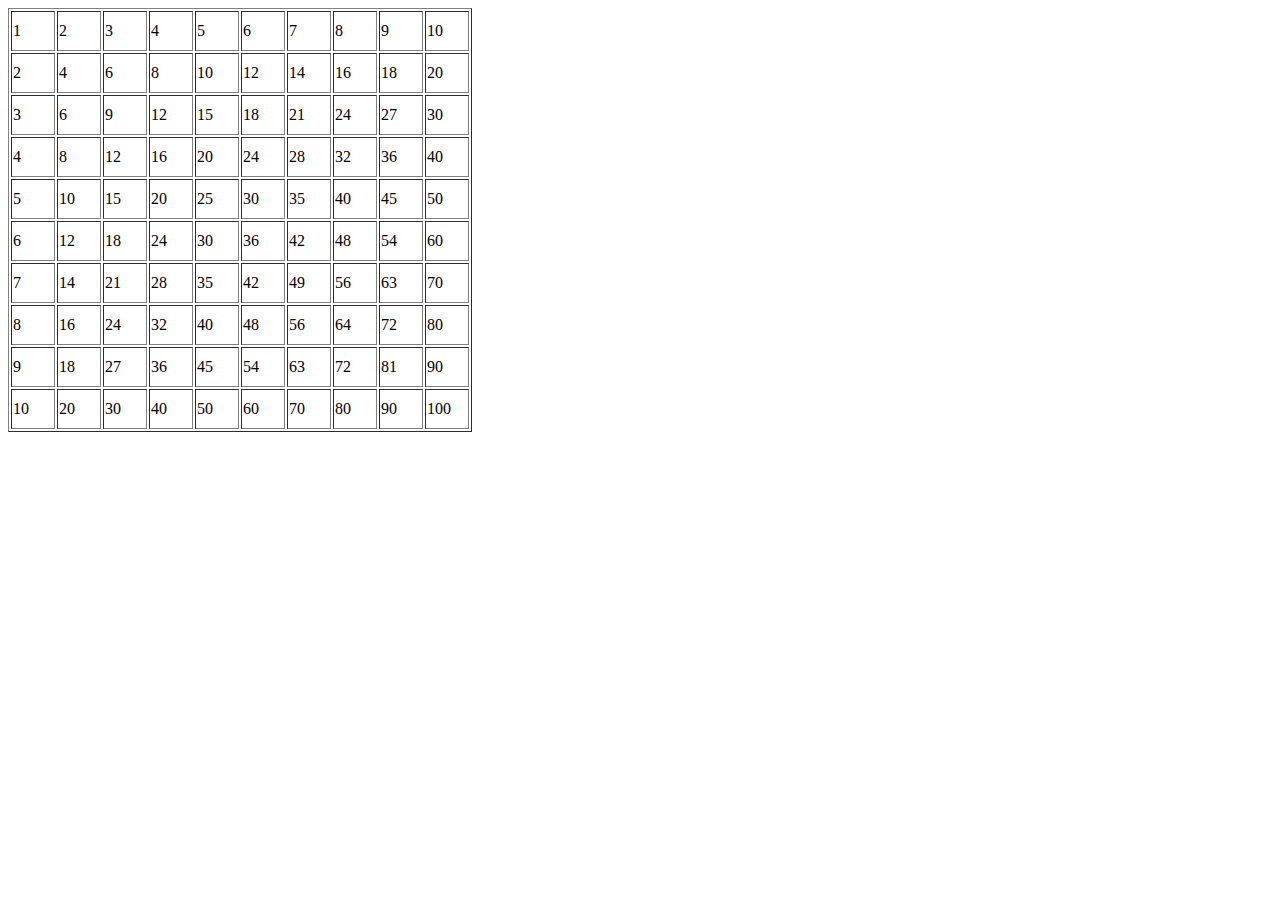
<file: index.html>
<!DOCTYPE html>
<html>
    <head>
        <title>AyderkaProd</title>
        <meta charset="utf-8">
        <style type="text/css"></style>
        <script>

            var i;
            var x=5;



        </script>
        <style>

            tr{
                height: 40px;
            }
            td{
                width: 40px;
            }

        </style>



    </head>

    <body>
        
        <script>
           document.write(Float (x)); 
            
        </script>
        
        <table border="1px">
            <script>

                for (i = 1; i <= 10; i++) {
                    document.write("<tr>");
                    for (var o = 1; o <= 10; o++) {
                        document.write("<td>" + (i*o) + "</td>");

                    }
                    document.write("</tr>");
                }
                
           


            </script>

        </table>

    </body>

</html>
</file>
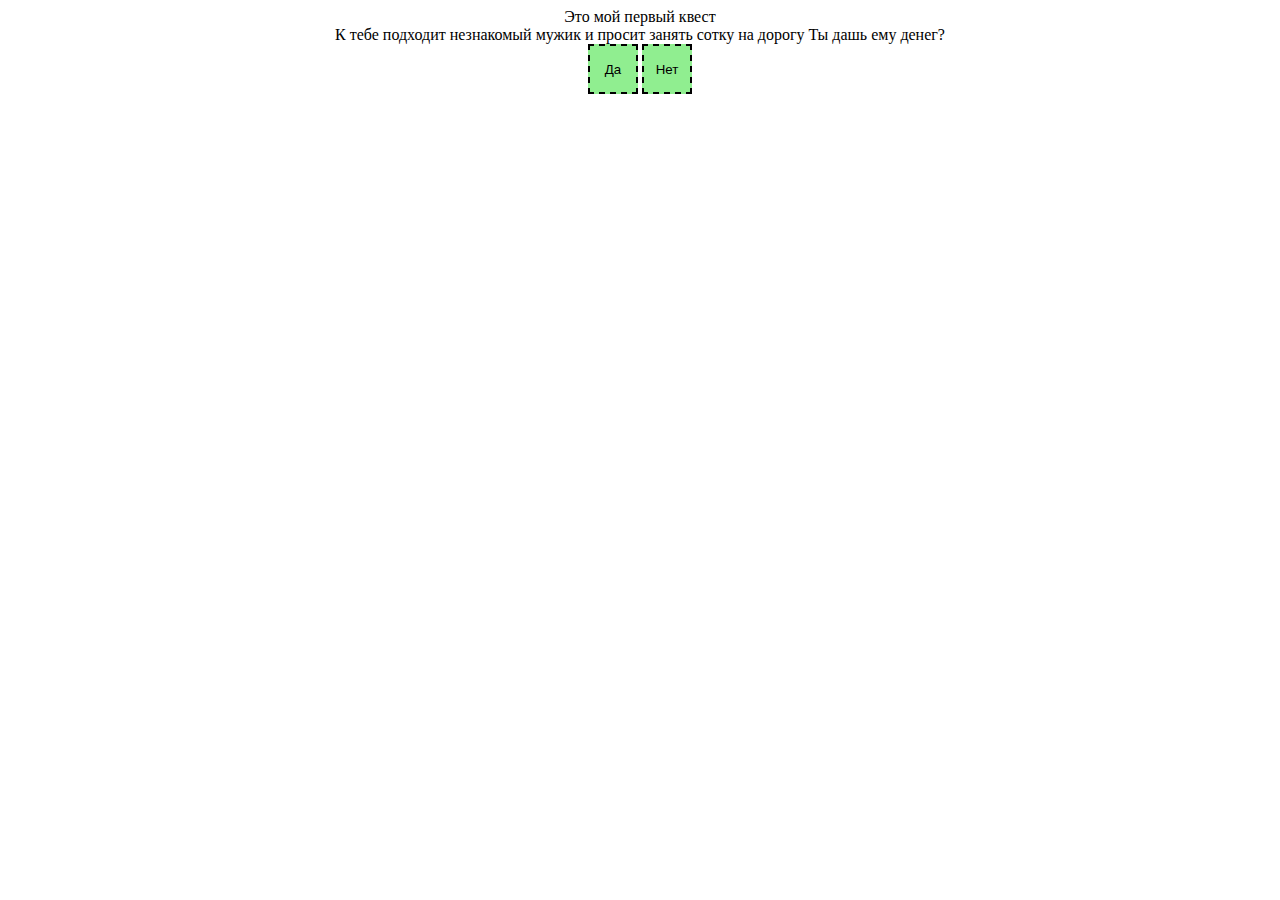
<file: public_html/index.html>
<!DOCTYPE html>
<!--
To change this license header, choose License Headers in Project Properties.
To change this template file, choose Tools | Templates
and open the template in the editor.
-->
<html>
    <head>
        <title>TODO supply a title</title>
        <meta charset="UTF-8">
        <meta name="viewport" content="width=device-width, initial-scale=1.0">
        <style type="text/css"></style>
        <script>


            var question;
            var texttype;
            var next_round = true;
            var round = [1, 2, 3, 4];
            var yes;
            var no;

            function init() {
                document.getElementById("question").innerHTML = "К тебе подходит незнакомый мужик и просит занять сотку на дорогу Ты дашь ему денег?";
            }


        </script>
        <style>

            div {
                text-align: center;
                
            }
            button{
                height: 50px;
                width: 50px;
                background-color: lightgreen;
                border-style: dashed; 
            }
           
        </style>
    </head>
    <body>
        <div>Это мой первый квест</div>
        <div id="question">...</div>
        <div>
            <button type="button" >Да</button>
            <button type="button" >Нет</button>
            <script>
                init();
            </script>
        </div>
    </body>
</html>
</file>
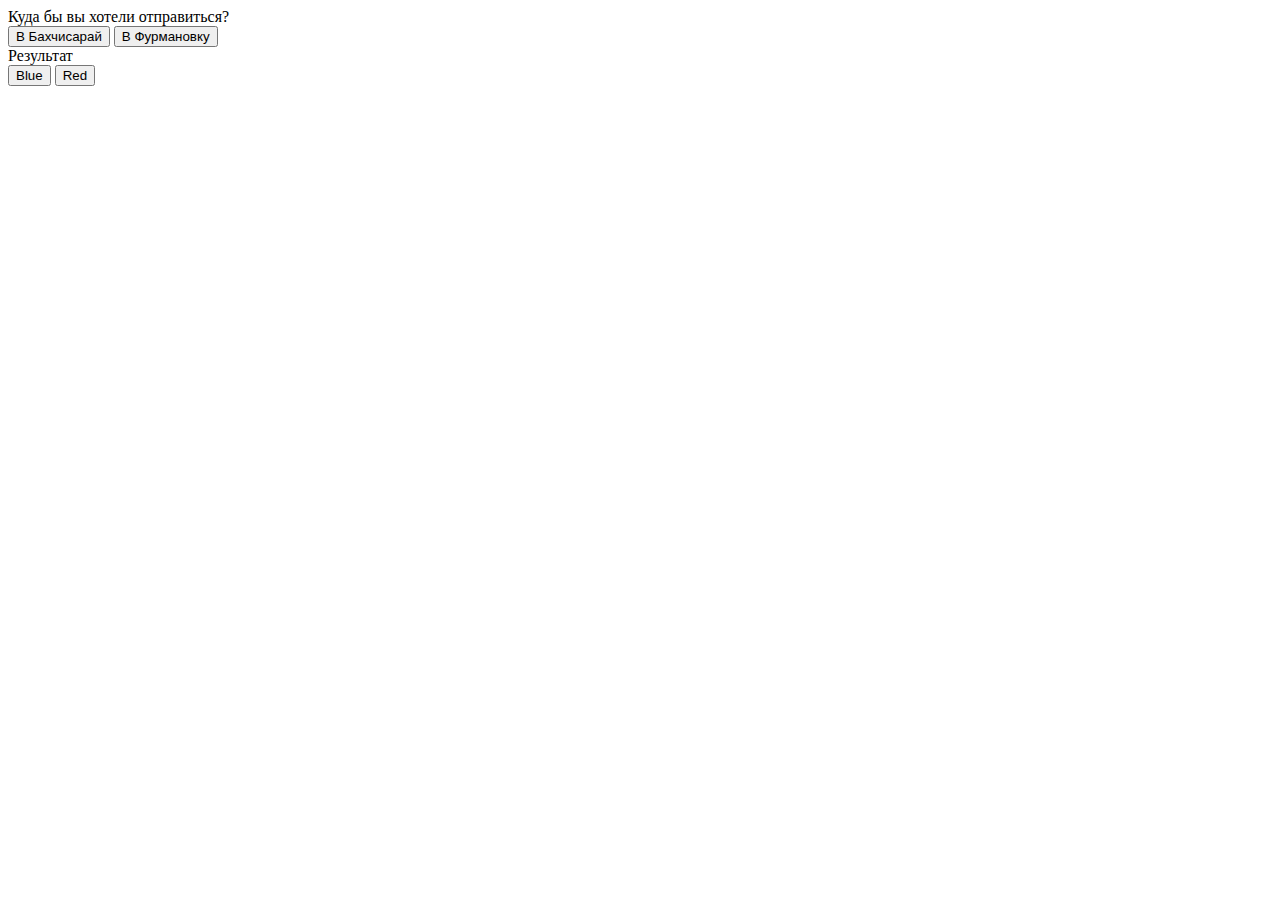
<file: QUEST4UBAKABLYAT.html>
<!DOCTYPE html>
<!--
To change this license header, choose License Headers in Project Properties.
To change this template file, choose Tools | Templates
and open the template in the editor.
--> 
<html>
    <head>
        <title>Мой первый квест</title>
        <meta charset="UTF-8">
        <meta name="viewport" content="width=device-width, initial-scale=1.0">
        <script>

            function function1() {
                element.getElementById(result).innerHTML("Поздравлям, Вы выиграли");
            }

            function function2() {
                alert("Вы приехали, но вас поджидала люська и раскрошила вам ебальник");
            }
            function changeColor("newColor") {
                var x; 
                        x = document;
               x.write = "newColor";
            }





        </script>
    </head>
    <body>
        <div>Куда бы вы хотели отправиться?</div>
        <button type="button" id="button1"
                onclick="function1()">В Бахчисарай</button>
        <button type="button" id="button2"
                onclick="function2()">В Фурмановку</button>
        <br/>
        <div id="result">Результат</div>
        <button type="button" onclick="changeColor('blue');">Blue</button>
        <button type="button" onclick="changeColor('red');">Red</button>

    </body>
</html>
</file>
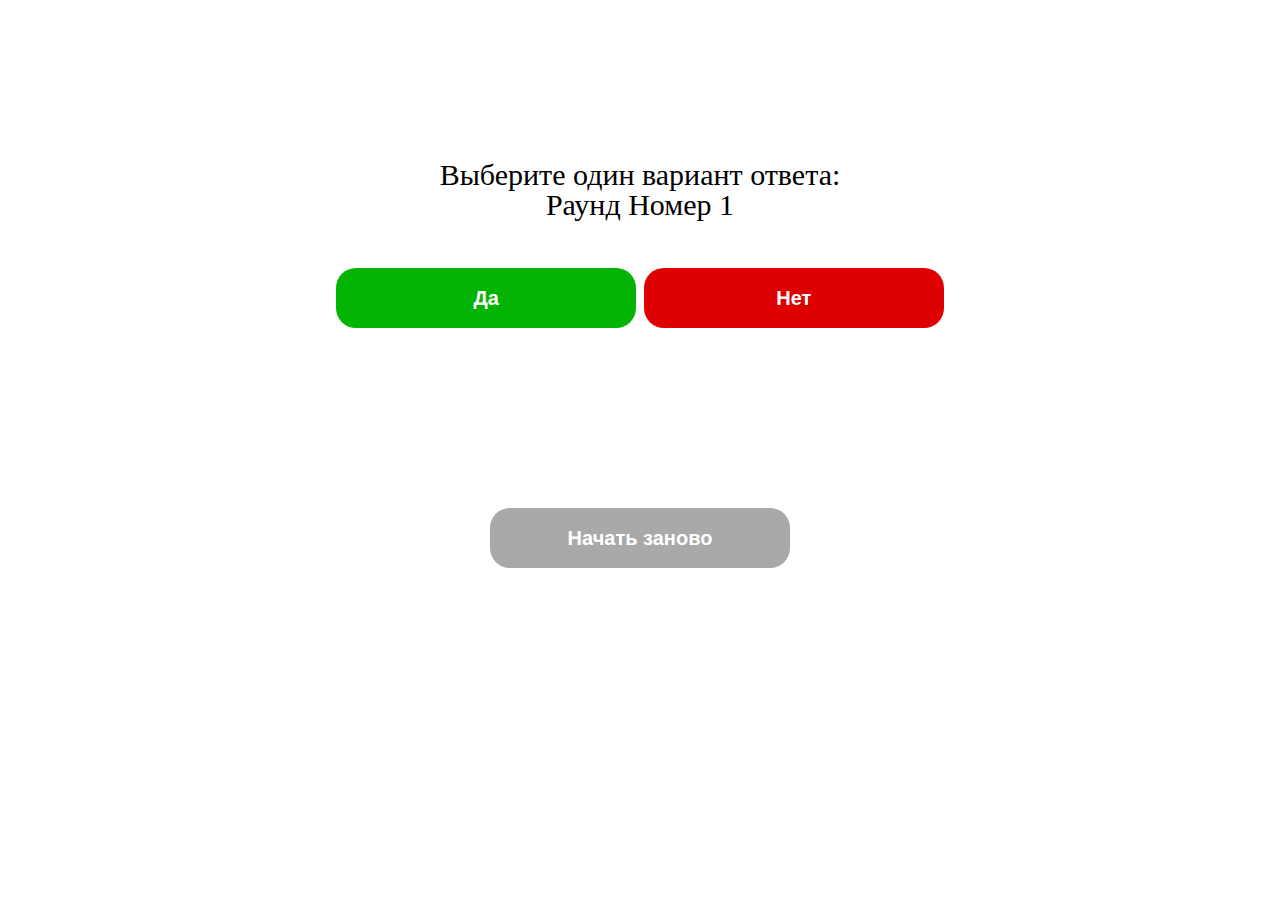
<file: MyQuest/My quest.html>
<!DOCTYPE html>
<html>
    <head>
        <title>My first quest</title>
        <meta charset="UTF-8">
        <meta name="viewport" content="width=device-width, initial-scale=1.0">
        <style type="text/css"></style>
        <script src="quest.js"></script>
        <link href="quest.css" rel="stylesheet"/>
    </head>
    <body>
        <div id="topInterval"></div>
        <div>Выберите один вариант ответа:</div>
        <div id="question">...</div>
        <div id="midlleInterval"></div>
        <div id="buttons">
            <button type="button" id="yes" 
                    onclick="yesAnswer()">Да</button>
            <button type="button" id="no" 
                    onclick="noAnswer()">Нет</button>

        </div>
        <div id="topInterval"></div>
        <div id="result"></div>
        <div></div>
        <div>
            <button type="button" id="again" 
                    onclick="again()">Начать заново</button>

        </div>
    </body>
</html>
</file>
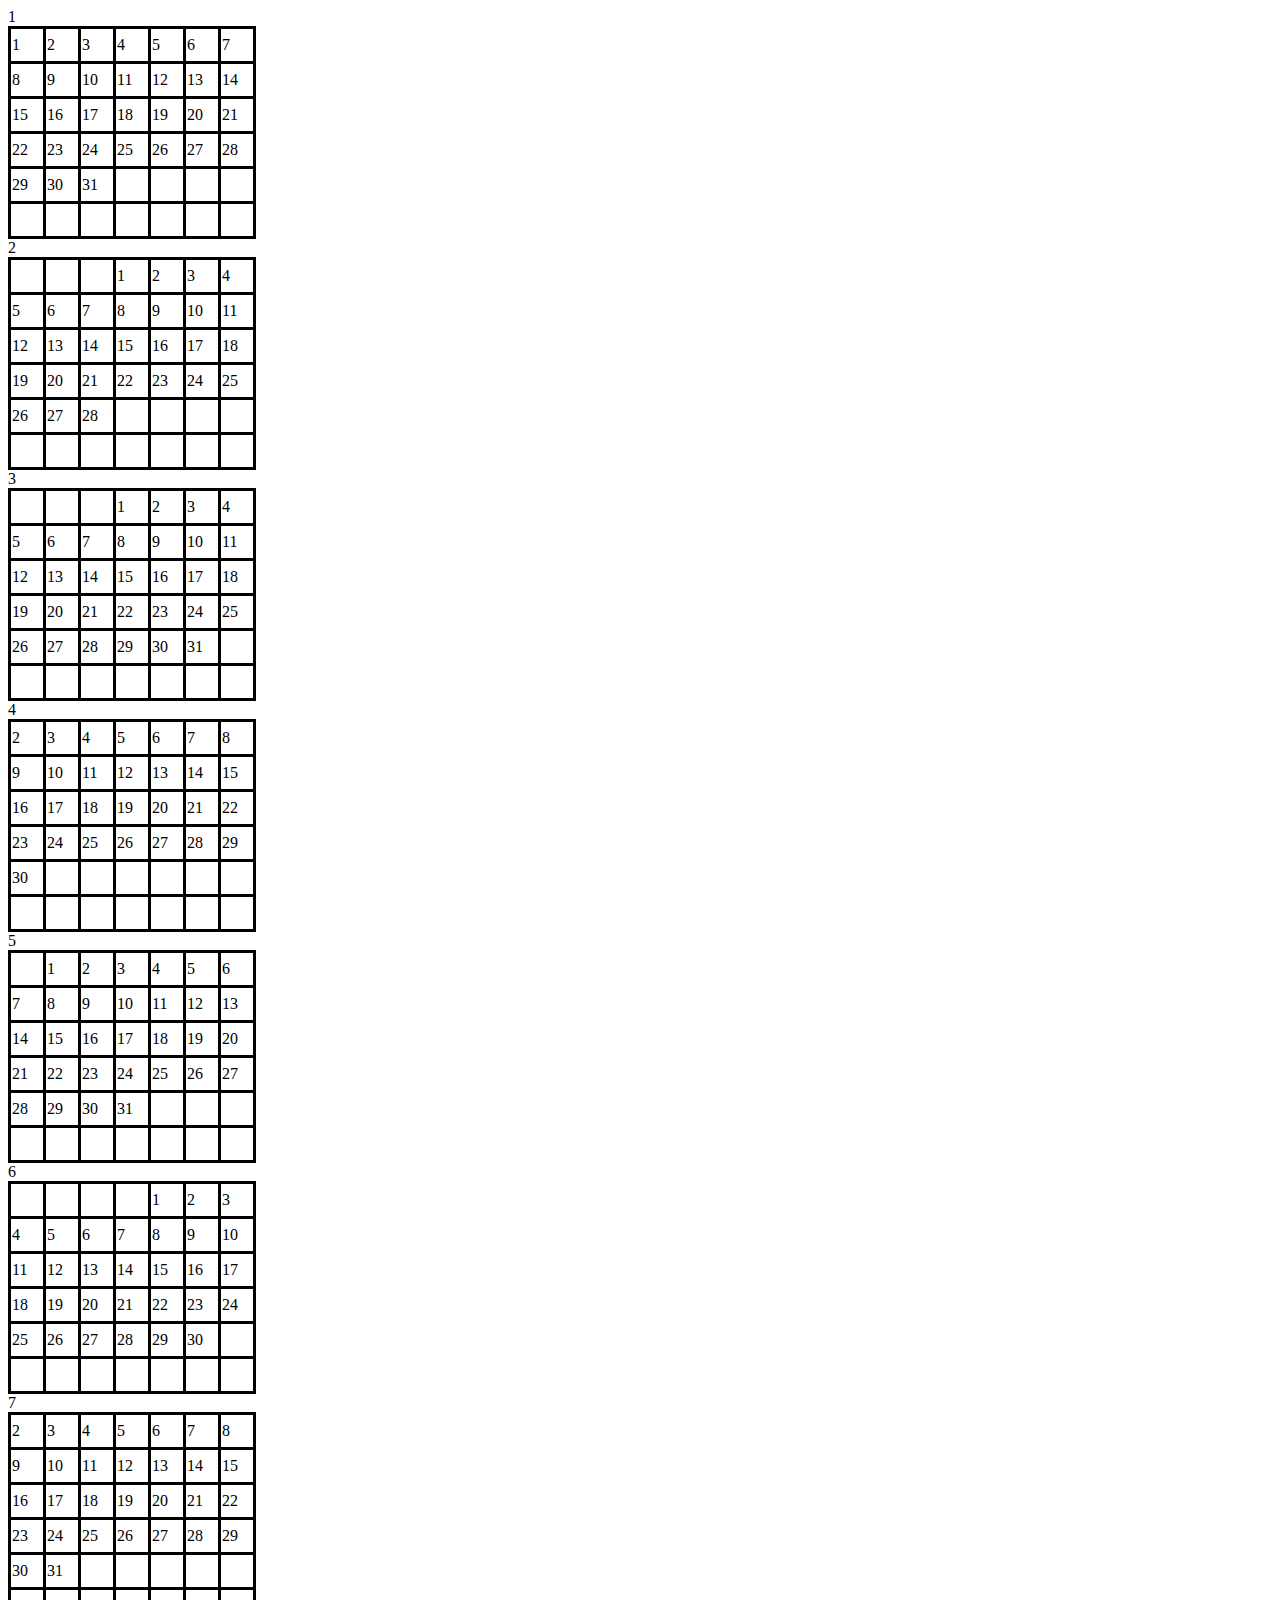
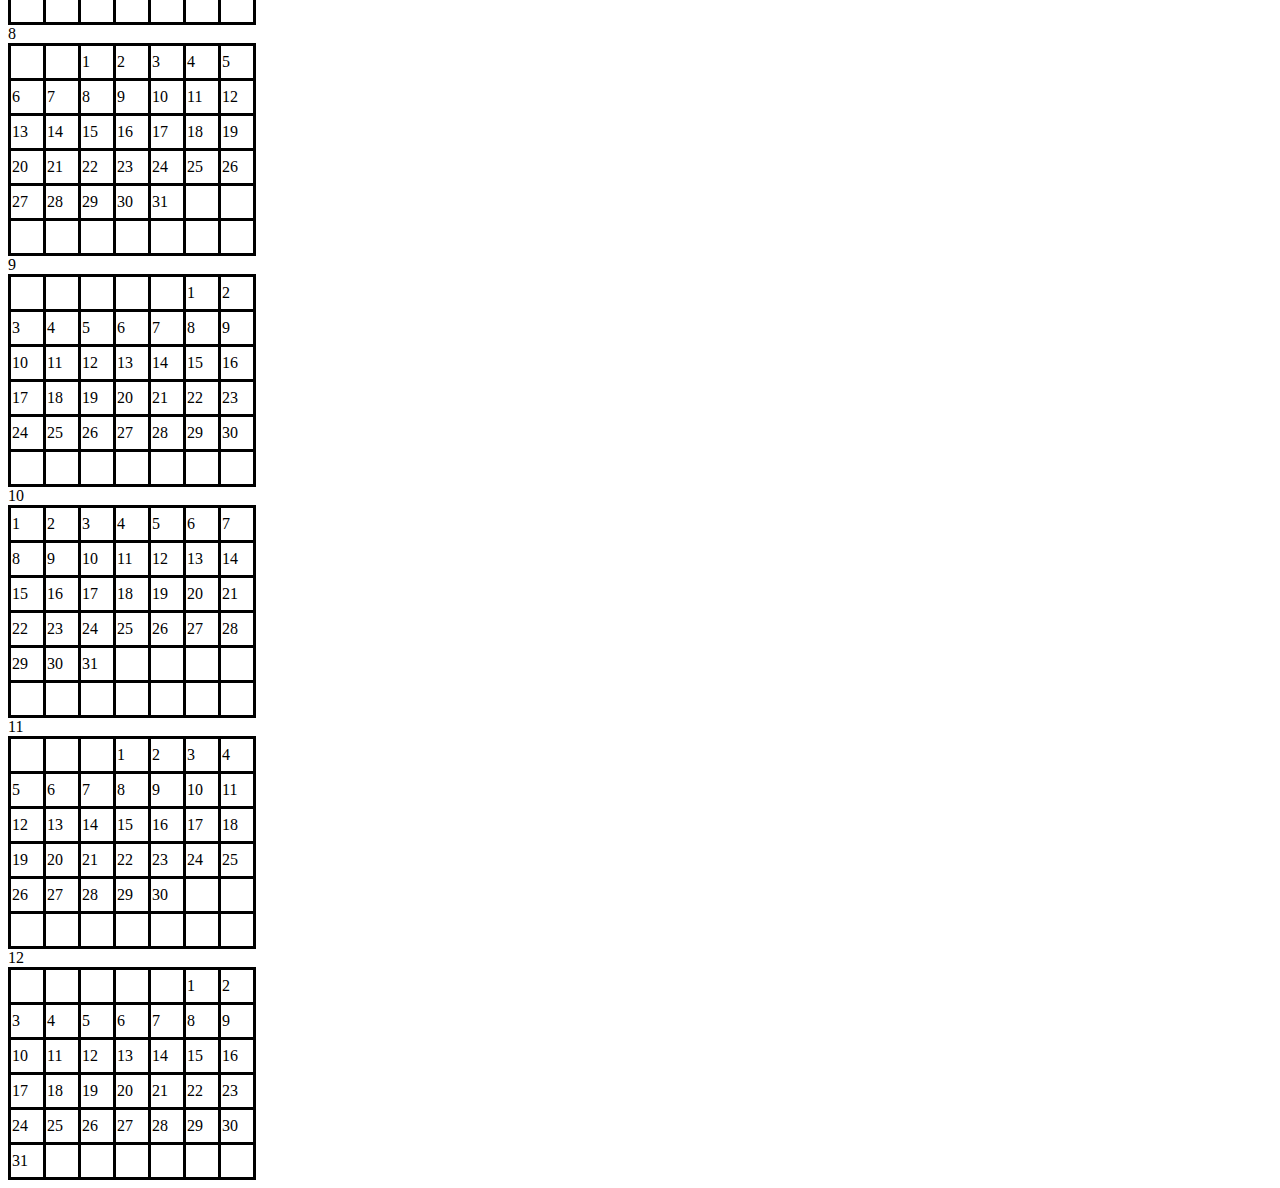
<file: Practice/Strings.html>
<!DOCTYPE html>
<!--
To change this license header, choose License Headers in Project Properties.
To change this template file, choose Tools | Templates
and open the template in the editor.
-->
<html>
    <head>
        <title>Strings</title>
        <meta charset="UTF-8">
        <meta name="viewport" content="width=device-width, initial-scale=1.0">
        <script>
            function init() {
                drawYear();
            }

            function drawYear() {
                var y="";
                for (var i = 1; i <= 12; i++) {
                    y += i+drawMonth(i);
                }
                document.getElementById("table").innerHTML = y;
            }




            var day = 0;
            function drawMonth(m) {
                var firstDay = new Date(2018, m - 1, 1);
                var lastDay = new Date(2018, m, 0);
                var f = firstDay.getDay();
                last = lastDay.getDate();
                day = -f + 1;
                console.log(day);
                return calendar();

            }
            function calendar() {
                var table = "<table>";
                for (var i = 0; i <= 5; i++) {
                    table += "<tr>";
                    for (var k = 1; k <= 7; k++) {
                        day++;
                        if (day <= 0 || day > last) {
                            table += "<td></td>";
                        } else {
                            table += "<td>" + day + "</td>";
                        }
                    }
                    table += "</tr>";
                }
                table += "</table>";

                return table;
            }

        </script>
        <style>

            td {
                border-style:solid;
                border-radius: 2px;
                width: 30px;
                height: 30px;
            }
            table {
                border-collapse: collapse;
            }

        </style>
    </head>
    <body onload = "init()">
        <div id="table"></div>
    </body>
</html>
</file>
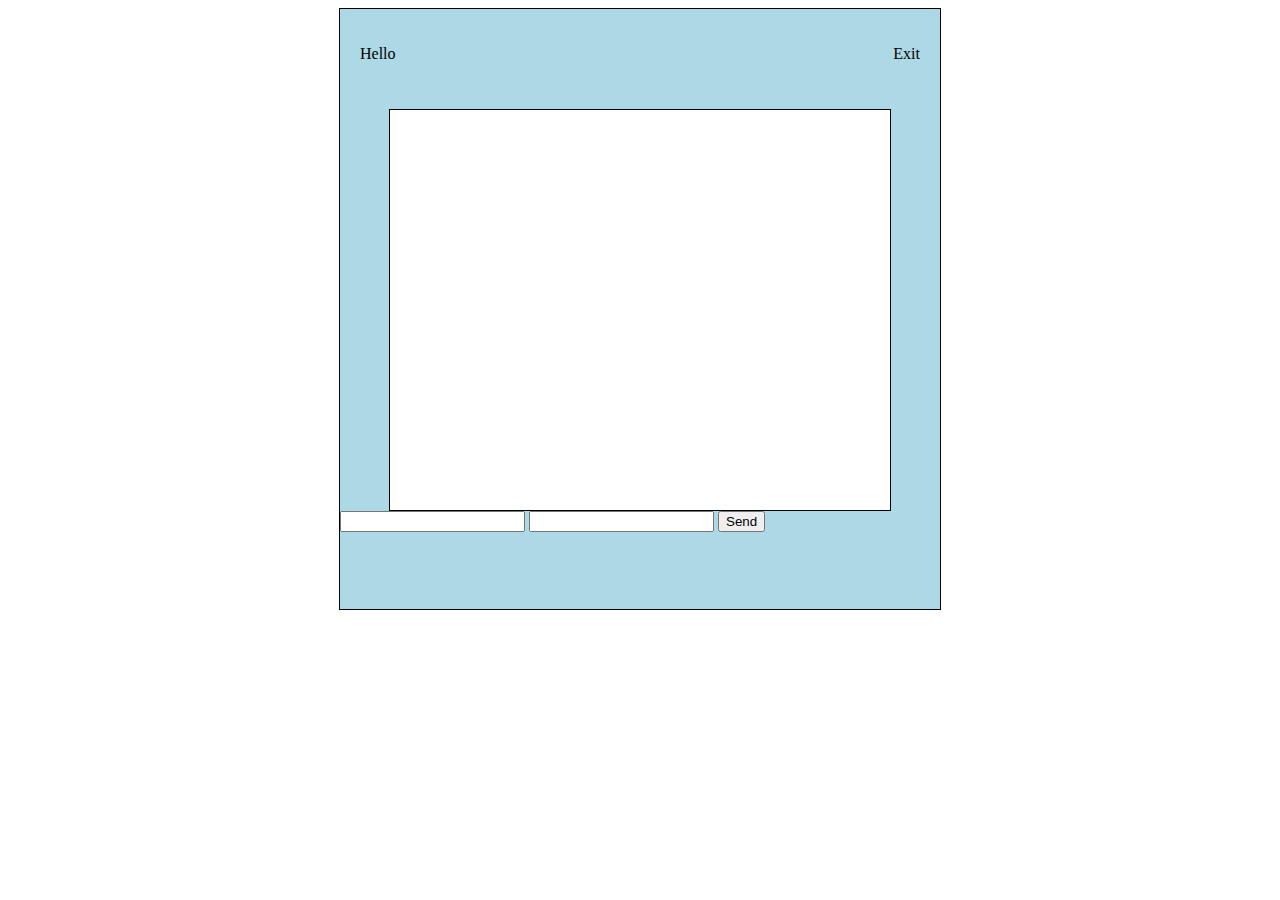
<file: Practice/Chat/Chat.html>
<html>
    <head>
        <title>Chat</title>
        <meta charset="UTF-8">
        <meta name="viewport" content="width=device-width, initial-scale=1.0">
        <script>

            var messages = [];


            function sendMessage(e) {
                e.preventDefault();
                var message = {
                    text: document.getElementById("text").value,
                    user: document.getElementById("username").value
                };
                messages.push(message);
                render();

            }
            function render() {
                var messageBox = ""; 
                for (var i in messages) {
                    var message = messages[i];
                    messageBox += "<div class='bubble'><span class='username'>" + message.user + "</span>" + " : ";
                    messageBox += "<span class='text'>" + message.text + "</span></div>";
                }
                messageBox += '<div id="empty" style="clear:both"></div>';
                document.getElementById("chatbox").innerHTML = messageBox;
                document.getElementById('empty' ).scrollIntoView();
            }



        </script>

        <style>

            #base {
                background-color: lightblue;
                border: solid 1px;
                margin: 0 auto;
                width: 600px;
                height: 600px;
            }
            #chatbox {
                height: 400px;
                width: 500px;
                margin: auto;
                border: solid 1px;
                background-color: white;
                overflow: auto;  

            }
            #menu{
                padding: 20px 20px 20px 20px;  
            }
            .empty{
                height: 60px;
            }
            #exit{
                float: right;
            }
            #upperText{
                float: left;
            }
            
            
            
            
            
            
    .bubble {
	box-sizing: border-box;
	float: left;
	width: auto;
	max-width: 90%;
	position: relative;
	clear: both;
	-background: #95c2fd;
	-background-image: linear-gradient(bottom, #bee2ff 15%, #95c2fd 100%);
	border: solid 1px rgba(0,0,0,0.2);
	border-radius: 20px;
	box-shadow: inset 0 8px 5px rgba(255,255,255,0.65), 0 1px 2px rgba(0,0,0,0.2);
	margin-bottom: 20px;
	padding: 6px 20px;
	color: #000;
	text-shadow: 0 1px 1px rgba(255,255,255,0.8);
	word-wrap: break-word;
    }

    .bubble:before, .bubble:after {
	border-radius: 20px / 5px;
	content: '';
	display: block;
	position: absolute;
    }
    .bubble:before {
	border: 10px solid transparent;
	border-bottom-color: rgba(0,0,0,0.2);
	bottom: 0px;
	left: -9px;
	top:8px;
    }
    .bubble:after {
	border: 8px solid transparent;
	border-bottom-color: #95c2fd; /* arrow color */
	bottom: 1px;
	left: -5px;
    }

        </style>
    </head>
    <body>
        <div id="base">

            <div id="menu">

                <p id="upperText">Hello</p>
                <p id="exit">Exit</p>
                <div class="empty"></div>

            </div>

            <div id="chatbox">



            </div>
            <form onsubmit="sendMessage(event)">
                <input type="text" id="username">
                <input id="text">
                <button>Send</button>
            </form>
        </div>

    </body>
</html>
</file>
<file: MyQuest/quest.css>
#topInterval{
                height: 150px;
            }
            #midlleInterval{
                height:50px;
            }
            div {
                text-align: center;
                height: 30px;
                font-size: 30px;

            }
            button{
                height: 60px;
                width: 300px;
                border-style: none;
                border-radius: 20px;
                font-size: 20px;
                font-weight: bold; 
                background-color: darkgray;
                color: white;


            }
            #yes{
                background-color: #04B404;

            }
            #no {
                background-color: #DF0101;
            }
</file>
